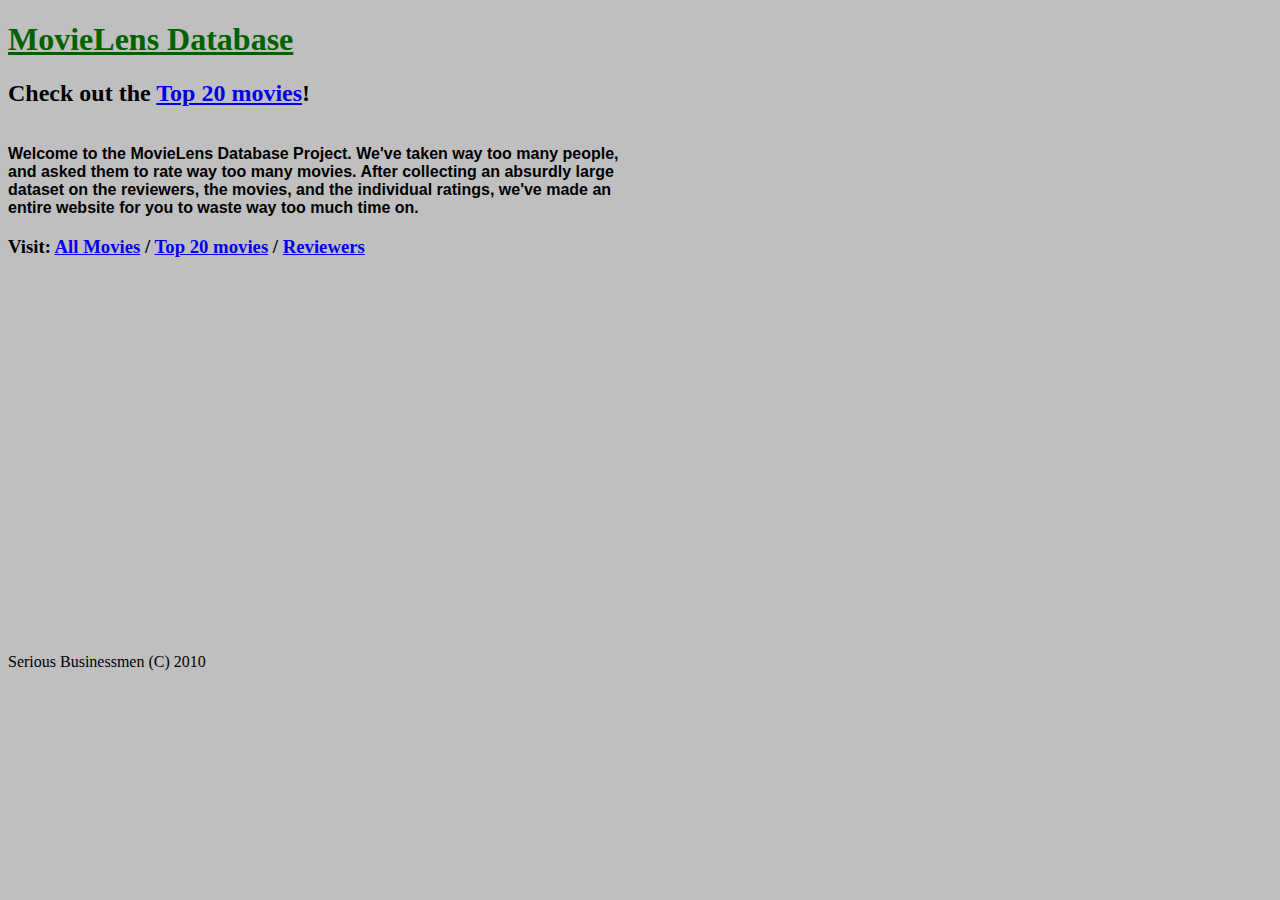
<file: MovieLens_Django/templates/index.html>
<!DOCTYPE html>
<html>
  <head>
    <meta charset="utf-8">
    <!-- <link type="text/css" rel="stylesheet" href="stylesheet.css"> My .css file was not working: I resorted to inline :( -->
    <title>main_page</title>
  </head>
  <body style="background-color:#bfbfbf">

      <h1 style="font-family:Impact; color:#006100; text-decoration:underline;">MovieLens Database</h1>

      <h2>
          Check out the <a href='/top_20/'>Top 20 movies</a>!
      </h2>
      <p style="font-family:sans-serif; font-weight:bold">
        <br>
        Welcome to the MovieLens Database Project. We've taken way too many people, <br>
        and asked them to rate way too many movies. After collecting an absurdly large <br>
        dataset on the reviewers, the movies, and the individual ratings, we've made an<br>
        entire website for you to waste way too much time on.
      </p>

      <h3>
        Visit:
            <a href='/all_movies/'>All Movies</a>
            /
            <a href='/top_20/'>Top 20 movies</a>
            /
            <a href='/all_raters/'>Reviewers</a>
      </h3>

<!-- I copied this div from stackOverflow. -->
      <div style="position: relative; width: 300px; height: 400px;">

    <div style="position: absolute; bottom: 5px;">
    Serious Businessmen (C) 2010
    </div>
</div>


  </body>
</html>
</file>
